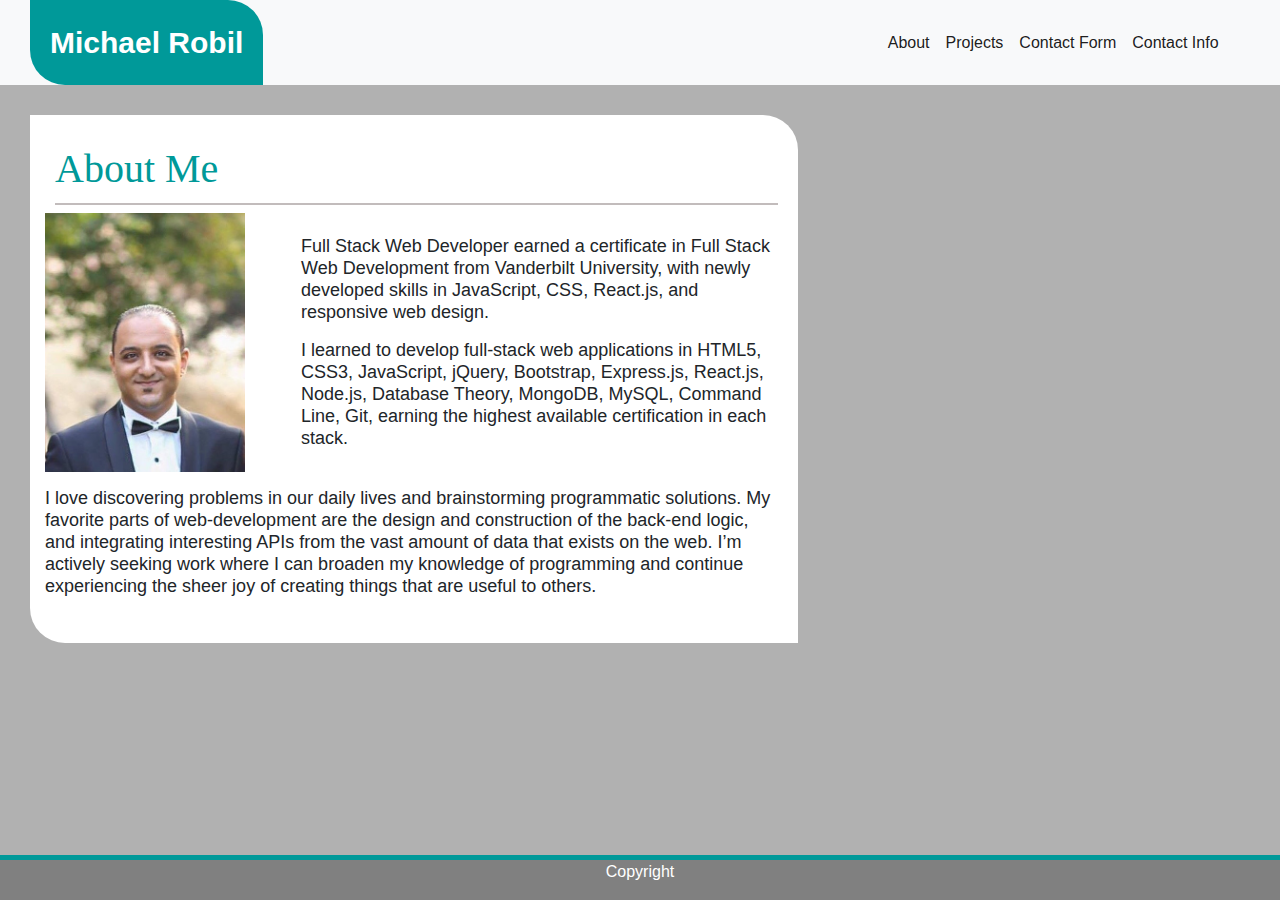
<file: index.html>
<!DOCTYPE html>
<html lang="en">

<head>
    <meta charset="UTF-8">
    <meta name="viewport" content="width=device-width, initial-scale=1.0">
    <meta http-equiv="X-UA-Compatible" content="ie=edge">
    <link rel="stylesheet" href="assets/style.css">
    <link rel="stylesheet" href="https://stackpath.bootstrapcdn.com/bootstrap/4.3.1/css/bootstrap.min.css" integrity="sha384-ggOyR0iXCbMQv3Xipma34MD+dH/1fQ784/j6cY/iJTQUOhcWr7x9JvoRxT2MZw1T" crossorigin="anonymous">
    <title>About Me</title>
</head>

<body>
    <header>
        <nav class="navbar navbar-expand-sm navbar-light bg-light">
            <a class="navbar-brand" href="#">Michael Robil</a>
            <div class="collapse navbar-collapse d-block d-inline">
                <ul class="navbar-nav">
                    <li class="nav-item active">
                        <a class="nav-link" href="index.html">About</a>
                    </li>
                    <li class="nav-item active">
                        <a class="nav-link" href="portfolio.html">Projects</a>
                    </li>
                    <li class="nav-item active">
                        <a class="nav-link" href="contact.html">Contact Form</a>
                    </li>
                    <li class="nav-item active">
                        <a class="nav-link" href="contactinfo.html">Contact Info</a>
                    </li>

                </ul>
            </div>
        </nav>
    </header>
    <div class="container-fluid">
        <h1> About Me</h1>
        <div class="row">
            <div class="col-md-4">
                <img height="180" width="200" src="assets/download.png" alt="Minion">
            </div>
            <div class="col-md-8">
                <p>
                    Full Stack Web Developer earned a certificate in Full Stack Web Development from Vanderbilt University, with newly developed skills in JavaScript, CSS, React.js, and responsive web design.
                </p>
                <p>
                    I learned to develop full-stack web applications in HTML5, CSS3, JavaScript, jQuery, Bootstrap, Express.js, React.js, Node.js, Database Theory, MongoDB, MySQL, Command Line, Git, earning the highest available certification in each stack.
                </p>
            </div>
            <div class="col-md-12">
                <p>
                    I love discovering problems in our daily lives and brainstorming programmatic solutions. My favorite parts of web-development are the design and construction of the back-end logic, and integrating interesting APIs from the vast amount of data that exists
                    on the web. I’m actively seeking work where I can broaden my knowledge of programming and continue experiencing the sheer joy of creating things that are useful to others.
                </p>
            </div>

        </div>
    </div>
    <footer class="footer">
        <p>Copyright</p>
    </footer>
</body>

</html>
</file>
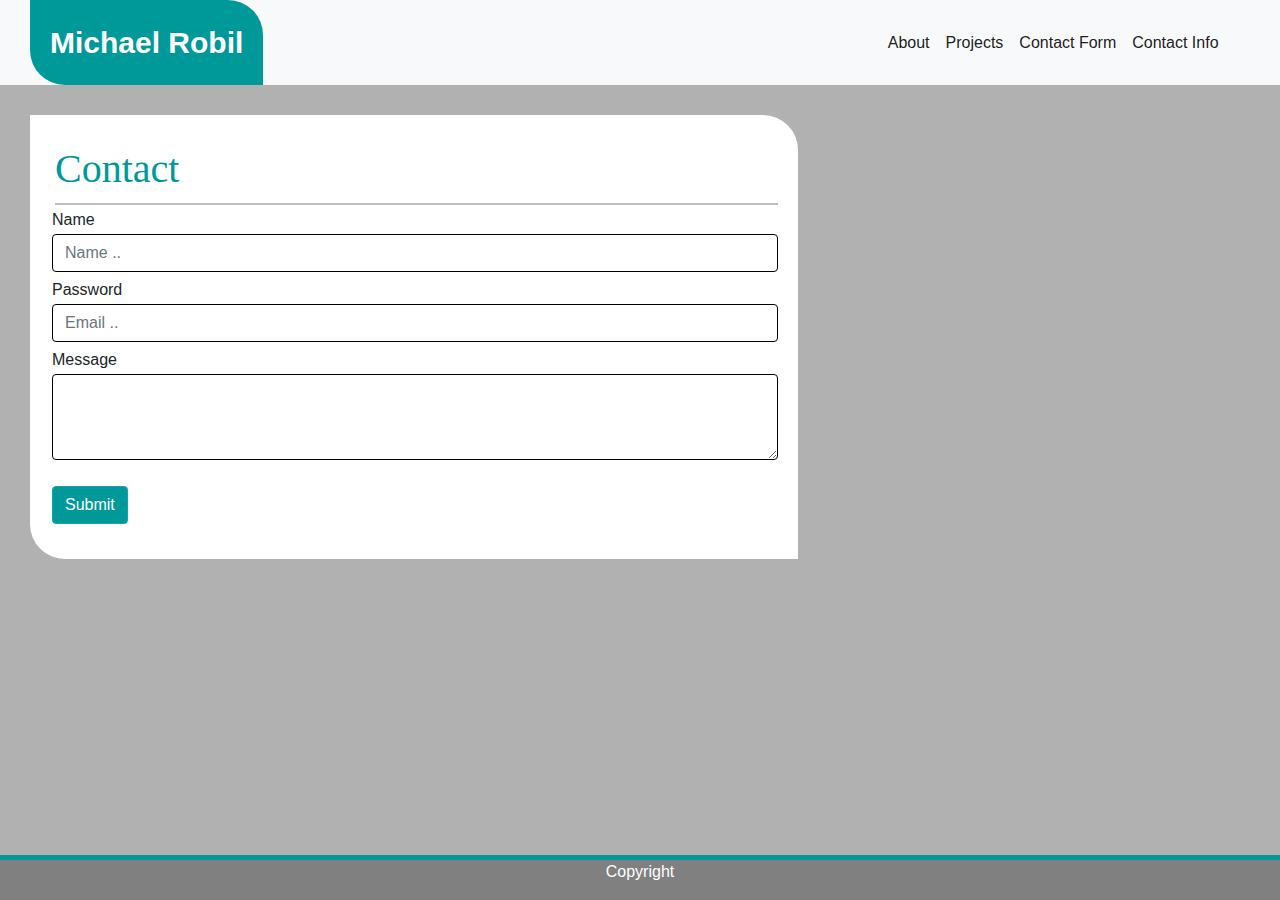
<file: contact.html>
<!DOCTYPE html>
<html lang="en">

<head>
    <meta charset="UTF-8">
    <meta name="viewport" content="width=device-width, initial-scale=1.0">
    <meta http-equiv="X-UA-Compatible" content="ie=edge">
    <link rel="stylesheet" href="assets/contact.css">
    <link rel="stylesheet" href="https://stackpath.bootstrapcdn.com/bootstrap/4.3.1/css/bootstrap.min.css" integrity="sha384-ggOyR0iXCbMQv3Xipma34MD+dH/1fQ784/j6cY/iJTQUOhcWr7x9JvoRxT2MZw1T" crossorigin="anonymous">
    <title>Contact</title>

</head>

<body>
    <nav class="navbar navbar-expand-sm bg-light navbar-light">
        <a class="navbar-brand" href="#">Michael Robil</a>
        <div class="collapse navbar-collapse d-block">
            <ul class="navbar-nav">
                <li class="nav-item active">
                    <a class="nav-link" href="index.html">About</a>
                </li>
                <li class="nav-item active">
                    <a class="nav-link" href="portfolio.html">Projects</a>
                </li>
                <li class="nav-item active">
                    <a class="nav-link" href="contact.html">Contact Form</a>
                </li>
                <li class="nav-item active">
                    <a class="nav-link" href="contactinfo.html">Contact Info</a>
                </li>
            </ul>
        </div>
    </nav>

    <div class="container">
        <h1>Contact</h1>

        <form>
            <div class="form-group">
                <label>Name</label>
                <input class="form-control" placeholder="Name ..">
            </div>
            <div class="form-group">
                <label>Password</label>
                <input type="email" class="form-control" placeholder="Email ..">
            </div>
            <div class="form-group">
                <label>Message</label>
                <textarea class="form-control" rows="3"></textarea>
            </div>
            <button type="submit" class="btn btn-info">Submit</button>
        </form>
    </div>
    <footer class="footer">
        <p>Copyright</p>
    </footer>
</body>

</html>
</file>
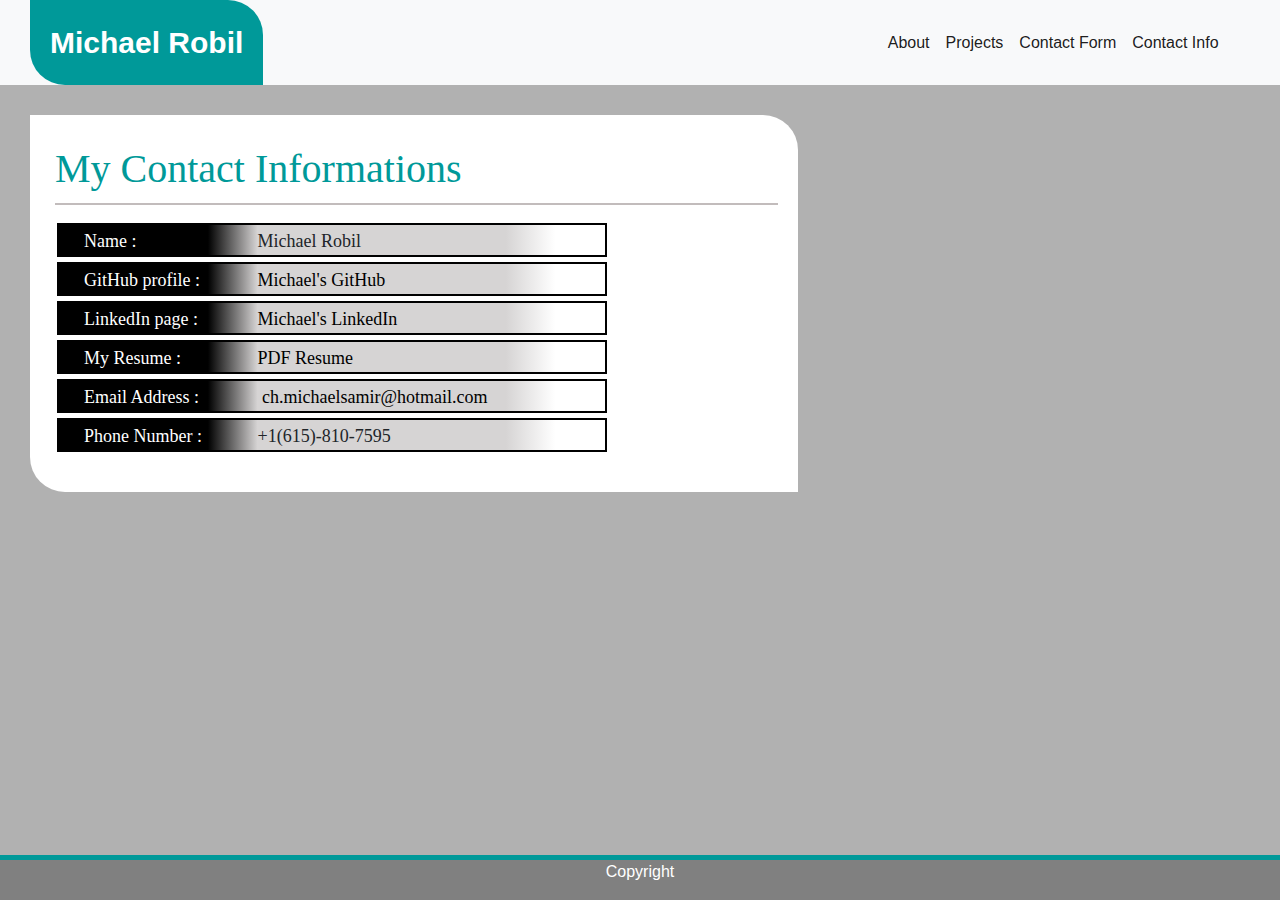
<file: contactinfo.html>
<!DOCTYPE html>
<html lang="en">

<head>
    <meta charset="UTF-8">
    <meta name="viewport" content="width=device-width, initial-scale=1.0">
    <meta http-equiv="X-UA-Compatible" content="ie=edge">
    <link rel="stylesheet" href="assets/contact.css">
    <link rel="stylesheet" href="https://stackpath.bootstrapcdn.com/bootstrap/4.3.1/css/bootstrap.min.css" integrity="sha384-ggOyR0iXCbMQv3Xipma34MD+dH/1fQ784/j6cY/iJTQUOhcWr7x9JvoRxT2MZw1T" crossorigin="anonymous">
    <title>Contact</title>

</head>

<body>
    <nav class="navbar navbar-expand-sm bg-light navbar-light">
        <a class="navbar-brand" href="#">Michael Robil</a>
        <div class="collapse navbar-collapse d-block">
            <ul class="navbar-nav">
                <li class="nav-item active">
                    <a class="nav-link" href="index.html">About</a>
                </li>
                <li class="nav-item active">
                    <a class="nav-link" href="portfolio.html">Projects</a>
                </li>
                <li class="nav-item active">
                    <a class="nav-link" href="contact.html">Contact Form</a>
                </li>
                <li class="nav-item active">
                    <a class="nav-link" href="contactinfo.html">Contact Info</a>
                </li>
            </ul>
        </div>
    </nav>

    <div class="container" id="box">
        <h1>My Contact Informations</h1>

        <form>
            <div class="labelinfo">
                <label class="first-part">Name :</label><label>Michael Robil</label>
            </div>
            <div class="labelinfo">
                <label class="first-part">GitHub profile :</label><a class="link" href="https://github.com/michaelrobil" target="_blank">Michael's GitHub</a>
            </div>
            <div class="labelinfo">
                <label class="first-part">LinkedIn page :</label><a class="link" href="http://linkedin.com/in/michael-s-robil-60499869" target="_blank">Michael's LinkedIn</a>
            </div>
            <div class="labelinfo">
                <label class="first-part">My Resume :</label><a class="link" href="assets/M-R1.pdf" target="_blank">PDF Resume</a>
            </div>
            <div class="labelinfo">
                <label class="first-part">Email Address :</label> <a class="link" href="https://ch.michaelsamir@hotmail.com" target="_blank">ch.michaelsamir@hotmail.com</a>
            </div>
            <div class="labelinfo">
                <label class="first-part">Phone Number :</label><label>+1(615)-810-7595</label>
            </div>

        </form>
    </div>
    <footer class="footer">
        <p>Copyright</p>
    </footer>
</body>

</html>
</file>
<file: assets/style.css>
* {
    box-sizing: border-box;
}

body {
    background-color: rgb(177, 177, 177) !important;
}

.navbar {
    background-color: white !important;
    padding: 0px 0px 0px 0px !important;
    width: 100%;
}

.navbar-nav {
    text-align: right;
    clear: both;
    margin-left: 60%;
    margin-right: 0px;
}

.nav-link .navbar {
    color: rgb(194, 188, 188) !important;
}

.navbar-brand {
    font-size: 30px !important;
    font-weight: 700;
    background-color: #009999;
    color: white !important;
    padding: 20px 20px !important;
    margin: 0px 0px 0px 30px;
    border-bottom-left-radius: 35px;
    border-top-right-radius: 35px;
}

.container-fluid {
    overflow: auto;
    line-height: 22px;
    padding: 30px 30px 30px 30px;
    float: left;
    margin-left: 30px !important;
    position: relative;
    width: 60% !important;
    margin: 30px 200px 50px 30px;
    background-color: white;
    border-bottom-left-radius: 35px;
    border-top-right-radius: 35px;
}

h1 {
    font-family: Georgia, 'Times New Roman', Times, serif;
    color: #009999;
    font-size: 25px;
    font-weight: 600;
    padding: 0px 20px 10px 0px;
    margin: 5px 5px 20px 10px;
    border-bottom: rgb(194, 188, 188) 2px solid;
}

img {
    max-width: 100%;
    height: 100%;
    margin-bottom: 15px;
}

.col-md-8,
.col-md-4,
.col-md-12 {
    font-size: 18px;
    margin: auto;
}

.footer {
    overflow: hidden;
    clear: both;
    position: fixed;
    bottom: 0;
    width: 100%;
    text-align: center;
    border-top: #009999 solid 5px;
    background-color: grey;
    color: white;
}

@media screen and (max-width: 768px) and ( min-width: 480px) {
    .navbar {
        width: 100%;
    }
    .navbar-nav {
        margin-left: 40%;
    }
    .container-fluid {
        width: 90% !important;
    }
}

@media screen and (max-width: 576px) {
    .navbar {
        width: 100%;
    }
    .navbar-brand {
        width: 100%;
        margin: 0px 0px 0px 0px !important;
        text-align: center;
    }
    .navbar-nav {
        margin-left: 0%;
        text-align: center;
        padding: 0px;
        width: 33.33%;
        display: inline-block;
    }
    .container-fluid {
        width: 95% !important;
        margin-left: 10px !important;
    }
}
</file>
<file: assets/contact.css>
* {
    box-sizing: border-box;
}

body {
    background-color: rgb(177, 177, 177) !important;
}

.navbar {
    background-color: white !important;
    padding: 0px 0px 0px 0px !important;
    width: 100%;
    display: inline-block;
}

.navbar-nav {
    display: inline-block;
    text-align: right;
    clear: both;
    margin-left: 60%;
}

.nav-link .navbar {
    color: rgb(194, 188, 188) !important;
}

.navbar-brand {
    font-size: 30px !important;
    font-weight: 700;
    background-color: #009999;
    color: white !important;
    padding: 20px 20px !important;
    margin: 0px 0px 0px 30px;
    border-bottom-left-radius: 35px;
    border-top-right-radius: 35px;
}

.container {
    line-height: 3px;
    padding: 30px 30px 30px 30px;
    float: left;
    margin-left: 30px !important;
    position: relative;
    width: 60% !important;
    min-width: 650px;
    height: auto!important;
    background-color: white;
    margin-top: 30px;
    margin-bottom: 100px;
    border-bottom-left-radius: 35px;
    border-top-right-radius: 35px;
}

h1 {
    font-family: Georgia, 'Times New Roman', Times, serif;
    color: #009999;
    font-size: 25px;
    font-weight: 600;
    padding: 0px 20px 10px 0px;
    margin: 5px 5px 20px 10px;
    border-bottom: rgb(194, 188, 188) 2px solid;
}

form {
    padding: 5px 5px 5px 7px;
}

.labelinfo {
    margin: 5px;
    font-family: Georgia, 'Times New Roman', Times, serif;
    font-weight: 500;
    font-size: 18px;
    padding: 15px 25px;
    height: 30px;
    width: 550px;
    border: black solid 2px;
    background-image: linear-gradient(to right, black, black, black, black, #d6d4d4, #d6d4d4, #d6d4d4, #d6d4d4, #d6d4d4, #d6d4d4, white, white);
}

.first-part {
    min-width: 35%;
    color: white;
}

.link {
    font-weight: 500;
    font-size: 18px;
    font-family: Georgia, 'Times New Roman', Times, serif;
    color: black;
}

.form-control {
    border: black solid 1px !important;
    margin: 5px;
    margin-left: 0px;
}

.btn {
    background-color: #009999 !important;
    padding: 12px 20px;
    margin-top: 10px;
}

.footer {
    overflow: hidden;
    margin-top: 60px;
    clear: both;
    position: fixed;
    bottom: 0;
    width: 100%;
    text-align: center;
    border-top: #009999 solid 5px;
    background-color: grey;
    color: white;
}

@media screen and (max-width: 768px) {
    .navbar {
        width: 100%;
    }
    .navbar-nav {
        margin-left: 40%;
        text-align: center !important;
    }
    .container-fluid {
        width: 90% !important;
    }
}

@media screen and (max-width: 576px) {
    .navbar {
        width: 100% !important;
    }
    .navbar-brand {
        width: 100% !important;
        margin: 0px 0px 0px 0px !important;
        text-align: center;
    }
    .navbar-nav {
        margin-left: 0%;
        text-align: center;
        padding: 0px;
        width: 33.33%;
        display: inline-block;
    }
    .container {
        width: 95% !important;
        margin-left: 10px !important;
        margin-right: 10px !important;
    }
}
</file>
